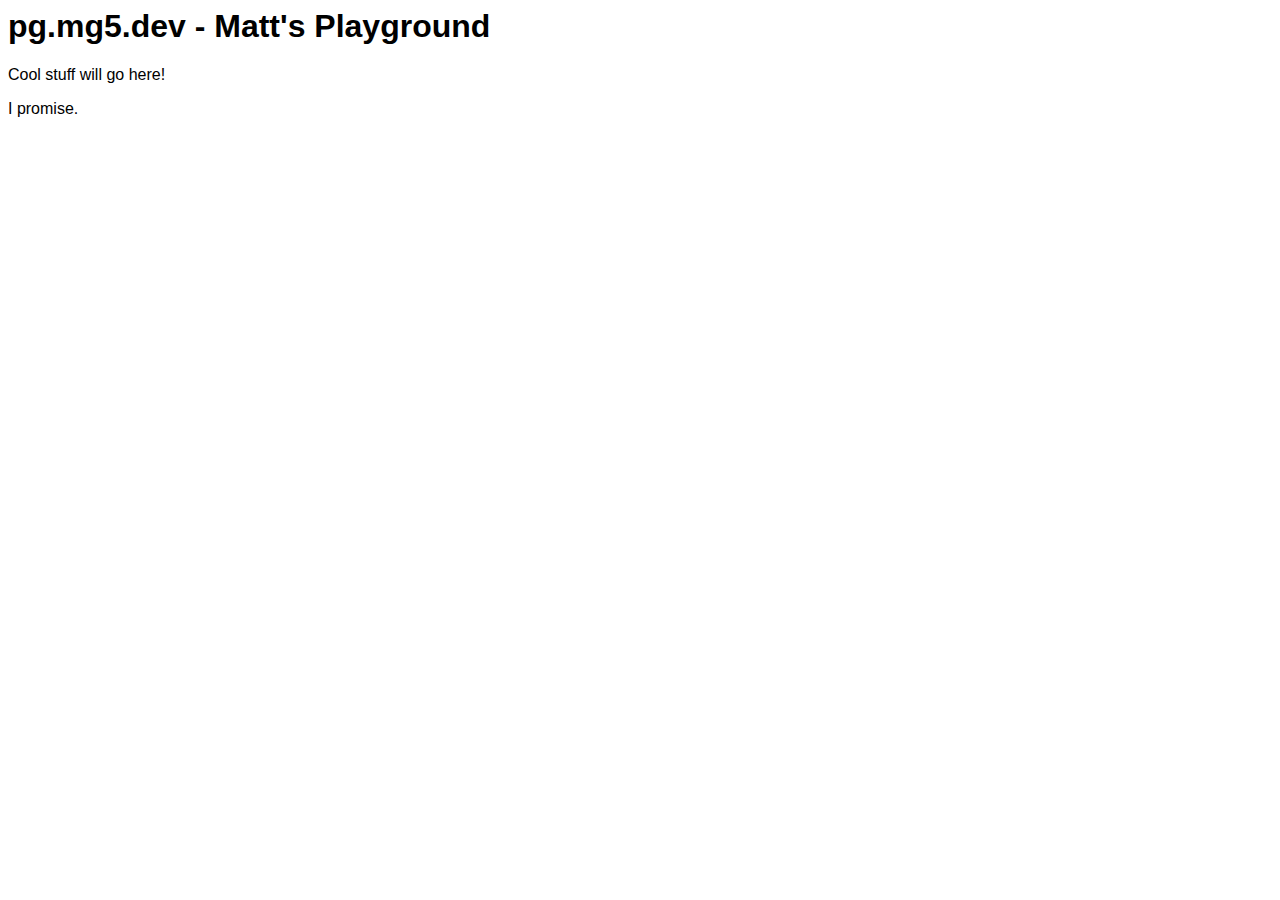
<file: index.html>
<html>
	<head>
		<title>pg.mg5.dev - Matt's Playground</title>
		<link href="style.css" rel="stylesheet">
	</head>
	<body>
		<h1>pg.mg5.dev - Matt's Playground</h1>

		<p>
		Cool stuff will go here!
		</p>

		<p>
		I promise.
		</p>
	</body>
</html>
</file>
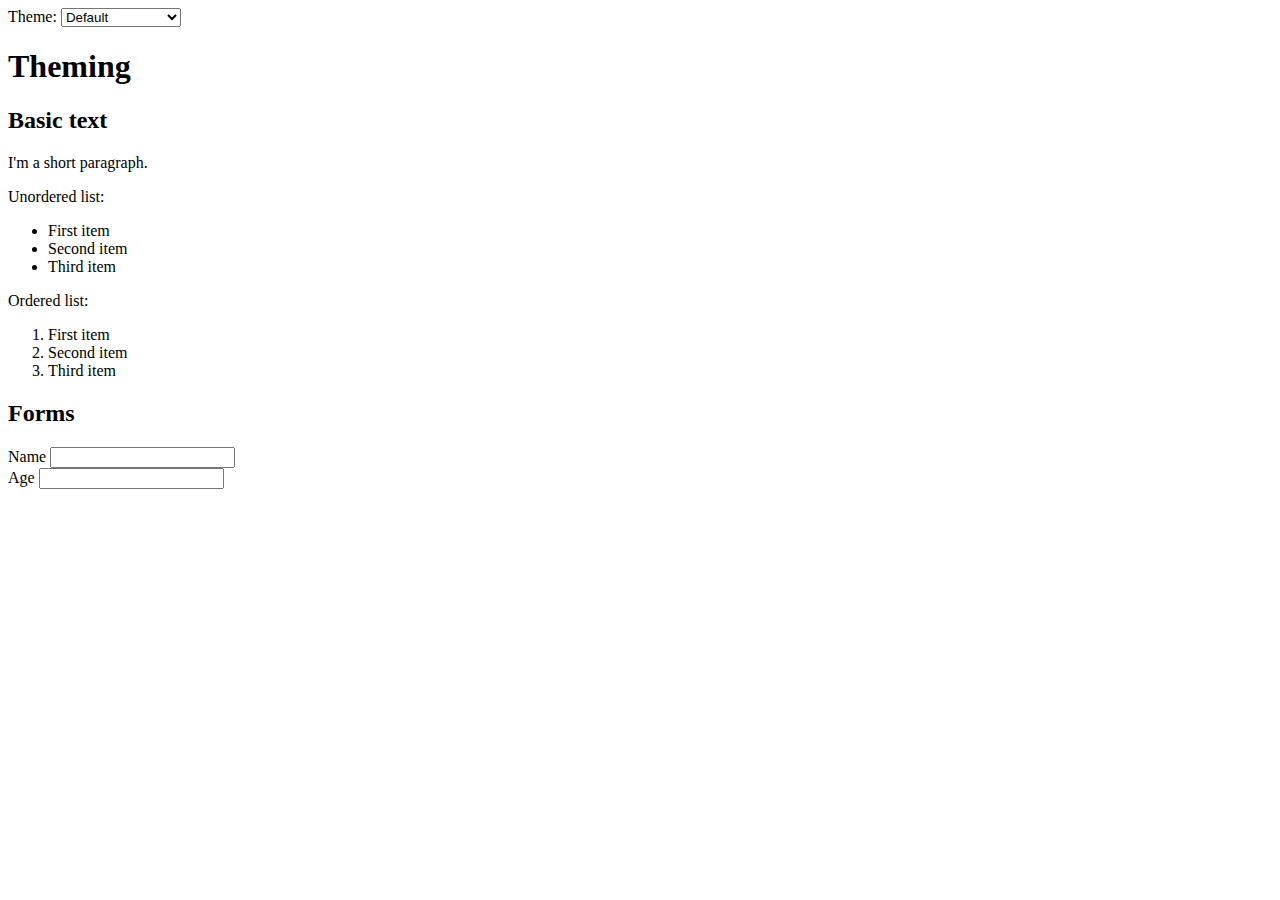
<file: theming/index.html>
<html>
	<head>
		<title>Theming</title>
	</head>
	<body>
		Theme: <select name="themes" id="themes-select"></select>

		<h1>Theming</h1>

		<h2>Basic text</h2>

		<p>I'm a short paragraph.</p>

		<p>Unordered list:</p>

		<ul>
			<li>First item</li>
			<li>Second item</li>
			<li>Third item</li>
		</ul>

		<p>Ordered list:</p>

		<ol>
			<li>First item</li>
			<li>Second item</li>
			<li>Third item</li>
		</ol>

		<h2>Forms</h2>

		<form>
			<div>
				<label for="name">Name</label>
				<input id="name" type="text">
			</div>
			<div>
				<label for="age">Age</label>
				<input id="age" type="number">
			</div>
		</form>

		<script>
			const themes = [
				{ slug: 'default', name: 'Default' },
				{ slug: 'animal-crossing', name: 'Animal Crossing' },
				{ slug: 'grunge', name: 'Grunge' },
			];

			function loadTheme( themeName ) {
				const scriptElement = document.createElement( 'script' );
				scriptElement.setAttribute( 'type', 'text/javascript' );
				scriptElement.setAttribute( 'src', `themes/${ themeName }/theme.js` );
			
				const styleLinkElement = document.createElement( 'link' );
				styleLinkElement.setAttribute( 'rel', 'stylesheet' );
				styleLinkElement.setAttribute( 'type', 'text/css' );
				styleLinkElement.setAttribute( 'href', `themes/${ themeName }/theme.css` );

				const head = document.getElementsByTagName( 'head' )[ 0 ];
				head.appendChild( scriptElement );
				head.appendChild( styleLinkElement );
			}

			const searchParams = new URLSearchParams( window.location.search );
			const selectedThemeName = searchParams.get( 'theme' ) || 'default';

			const themesSelect = document.getElementById( 'themes-select' );

			for ( const theme of themes ) {
				const option = document.createElement( 'option' );
				option.setAttribute( 'value', theme.slug );
				option.appendChild( document.createTextNode( theme.name ) );
				themesSelect.appendChild( option );
			}

			loadTheme( selectedThemeName );
			themesSelect.value = selectedThemeName;

			themesSelect.onchange = () => {
				window.location.search = '?theme=' + themesSelect.value;
			};
		</script>
	</body>
</html>
</file>
<file: style.css>
body {
	font-family: Helvetica;
}
</file>
